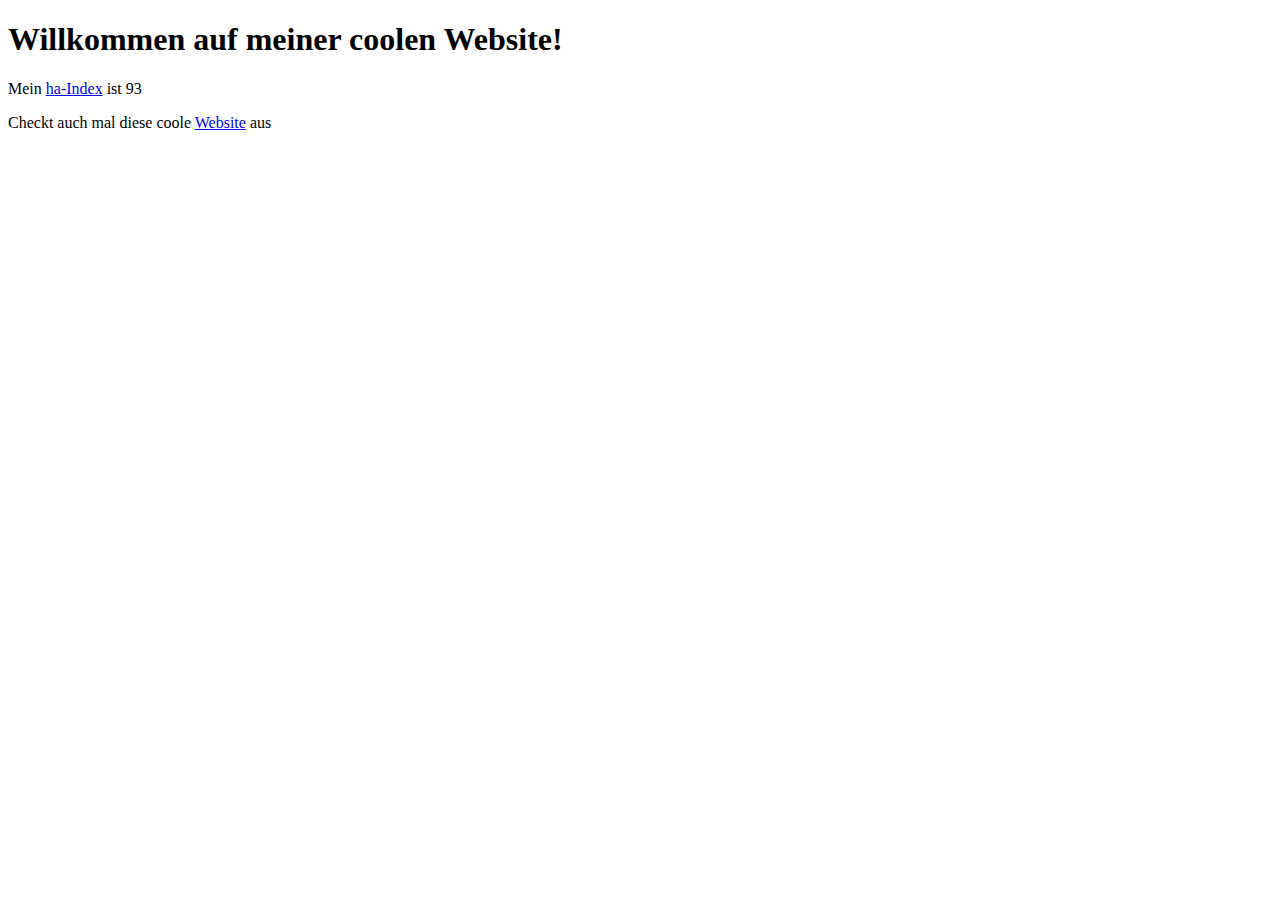
<file: index.html>
<!DOCTYPE html>
<html lang="de">
<head>
    <meta charset="UTF-8">
    <meta name="viewport" content="width=device-width, initial-scale=1.0">
    <title>Coole Überraschung</title>
</head>
<body>
    <h1>Willkommen auf meiner coolen Website!</h1>

    <!-- Link zur Website -->
    <p>Mein <a href="https://www.irif.fr/~haberm//haindex.html" target="_blank">ha-Index</a> ist 93</p>

    <p>Checkt auch mal diese coole <a href="https://fabianbammes.de" target="_blank">Website</a> aus</p>

    <!-- Versteckte Botschaft im Quellcode -->
    <script>
        console.log("Wow, du schaust sogar in den Quellcode! Du bist ein echter Code-Detektiv!");
    </script>
</body>
</html>
</file>
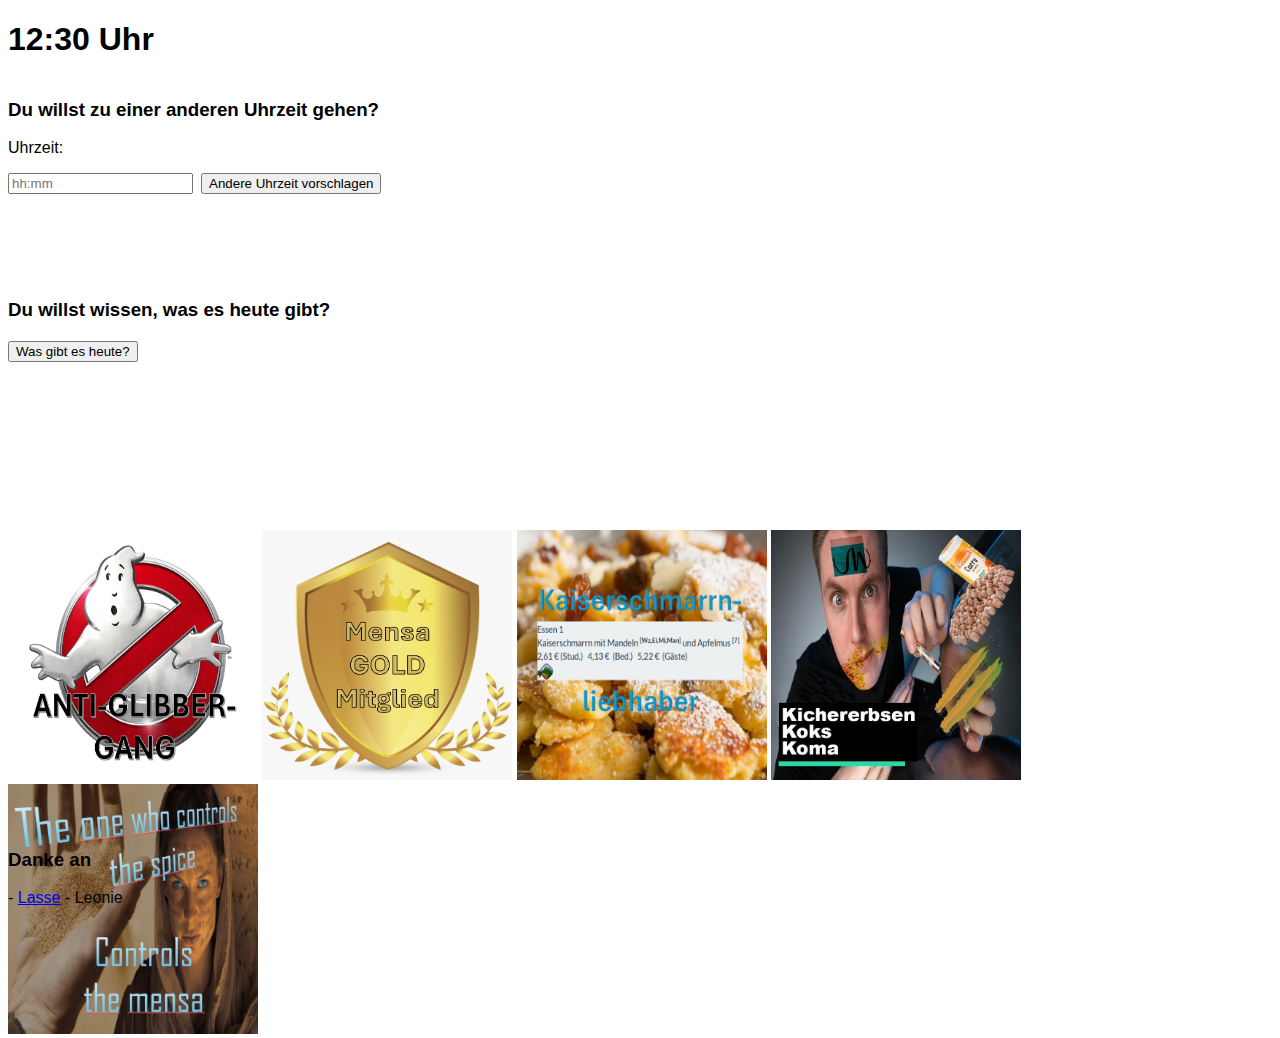
<file: wann-mensa-heute.html>
<!DOCTYPE html>
<html lang="de">
<head>
    <meta charset="UTF-8">
    <meta name="viewport" content="width=device-width, initial-scale=1.0">
    <title>Wann Mensa heute?</title>
    <link rel="stylesheet" href="./mensa.css">
    <link rel="stylesheet" href="./mensa.css">
</head>
<body>
    <h1>12:30 Uhr</h1>
    <div id=site>
    <div id="different_time"><h3>Du willst zu einer anderen Uhrzeit gehen?</h3>
    <p><label for="uhrzeit">Uhrzeit:</label>
    <div id=time_suggestion><input type="text" id="uhrzeit" name="uhrzeit" placeholder="hh:mm">

    <button onclick="vorschlagGeben()">Andere Uhrzeit vorschlagen</button></div></p>

    <p id="vorschlag"></p></div>

    <div id="meal_prediction"><h3>Du willst wissen, was es heute gibt?</h3>
    <p><div id="gericht"></div>
    <button onclick="generateGericht()">Was gibt es heute?</button>
    <div id="loading" style="display:none;">Requesting Data via Mensa-API</div></p></div>

    <div id="images">
    <!-- Hier können Bilder eingefügt werden -->
    <!-- <input type="file" accept="image/*"> -->
    <img src="anti_glibber_gang.png" alt="Anti Glibber Gang" width="250" height="250"> 
    <img src="mensa_gold_mitglied.png" alt="Mensa Gold Mitglied" width="250" height="250">
    <img src="kaiserschmarrn_liebhaber.png" alt="Kaiserschmarrn Liebhaber" width="250" height="250">
    <img src="KKK.jpeg" alt="KKK" width="250" height="250">
    <img src="spice.png" alt="spice" width="250" height="250">
    </div>

    <div id=thanks><h3>Danke an</h3>
    - <a href="https://www.scherehoch.de">Lasse</a>
    - Leonie
    </div>
    </div>
    
    <script src="./mensa.js"></script>
</body>
</html>
</file>
<file: mensa.css>
body {
        font-family     : Arial, sans-serif;
        text-align      : left;
    }
    #gericht {
        font-size       : 1.5em;
        margin-bottom   : 20px;
    }
    .rotate {
        animation       : rotate 2s ease-in-out;
    }
    @keyframes rotate {
        0% { transform  : rotateX(0deg); }
        50% { transform : rotateX(720deg); }
        100% { transform: rotateX(0deg); }
    }
    @keyframes rainbow {
        0% { color      : rgb(255, 0, 0); }     /* Red */
        16.67% { color  : rgb(255, 127, 0); }  /* Orange */
        33.33% { color  : rgb(255, 255, 0); }  /* Yellow */
        50% { color     : rgb(0, 255, 0); }     /* Green */
        66.67% { color  : rgb(0, 0, 255); }   /* Blue */
        83.33% { color  : rgb(75, 0, 130); }   /* Indigo */
        100% { color    : rgb(143, 0, 255); }  /* Violet */
    }

    #loading {
        margin-top      : 20px;
    }
    #site {
    	position           : relative;
	    top                    : 0px;
	    left                   : 0px;
    }
    #different_time {
        position        : absolute;
	    top                    : 0px;
	    left                   : 0px;
    }
    #meal_prediction {
	position               : absolute;
	top                    : 200px;
	left                   : 0px;
    }
    #images {
	position               : absolute;
	top                    : 450px;
	left                   : 0px;
    }
    #thanks {
	position               : absolute;
	top                    : 750px;
	left                   : 0px;
    }
    #time_suggestion {
	display                : flex;
	flex-wrap              : wrap;
	gap                    : 8px;
    }
</file>
